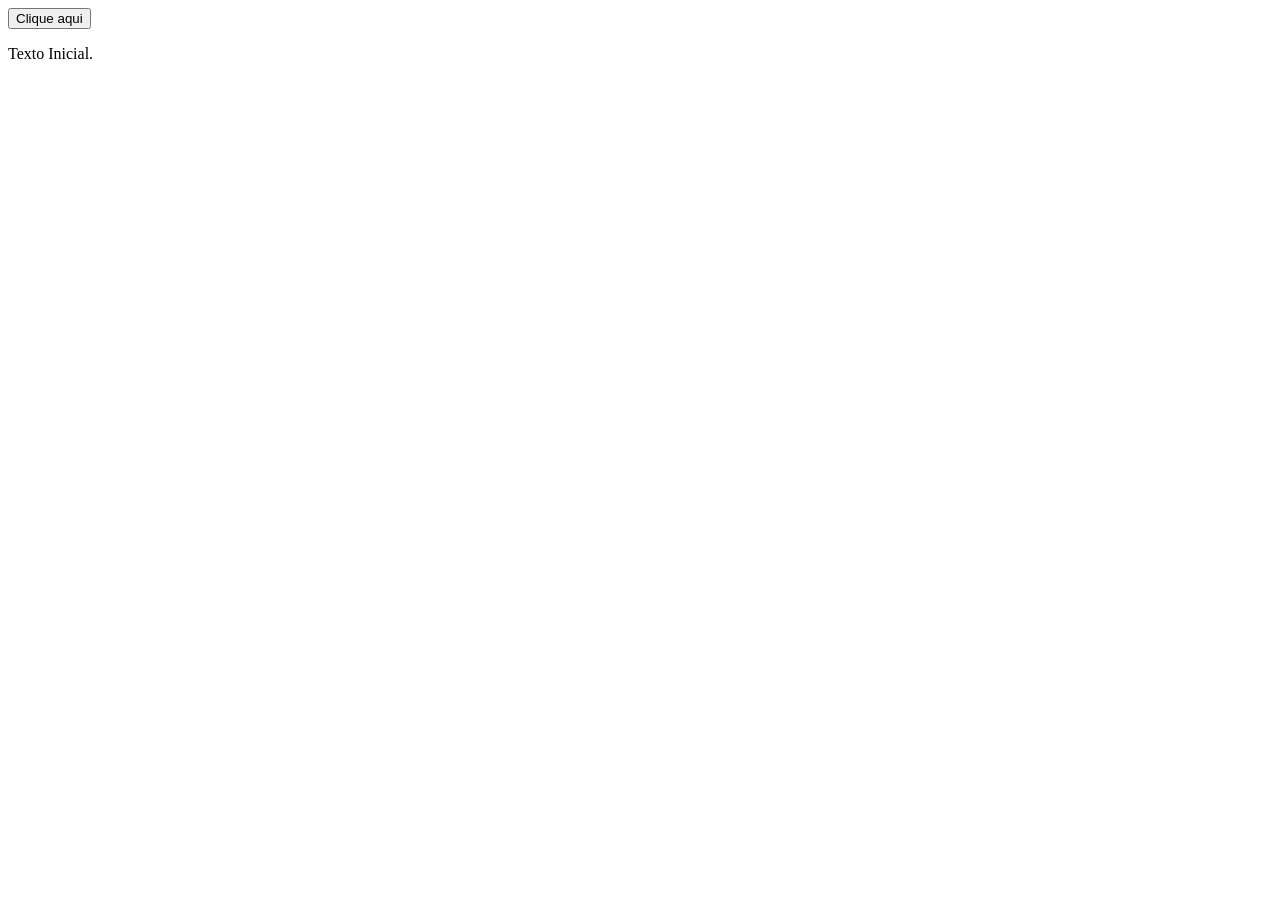
<file: ex1-manipulacao-dom/index.html>
<!DOCTYPE html>
<html lang="pt-br">
<head>
  <meta charset="UTF-8">
  <meta name="viewport" content="width=device-width, initial-scale=1.0">
  <title>Exercício 1: Manipulação do DOM</title>
</head>
<body>
  <!-- Botão que será usado para interagir com o JavaScript -->

  <!-- 1ª Digitação (Aqui) -->
  <button id="myButton">Clique aqui</button><!-- Parágrafo que será modificado pelo JavaScript -->

  <!-- 2ª Digitação (Aqui) -->
  <p id="myText">Texto Inicial.</p>
  <!-- Inclui o arquivo JavaScript -->
  <script src="script.js"></script>
</body>
</html>
</file>
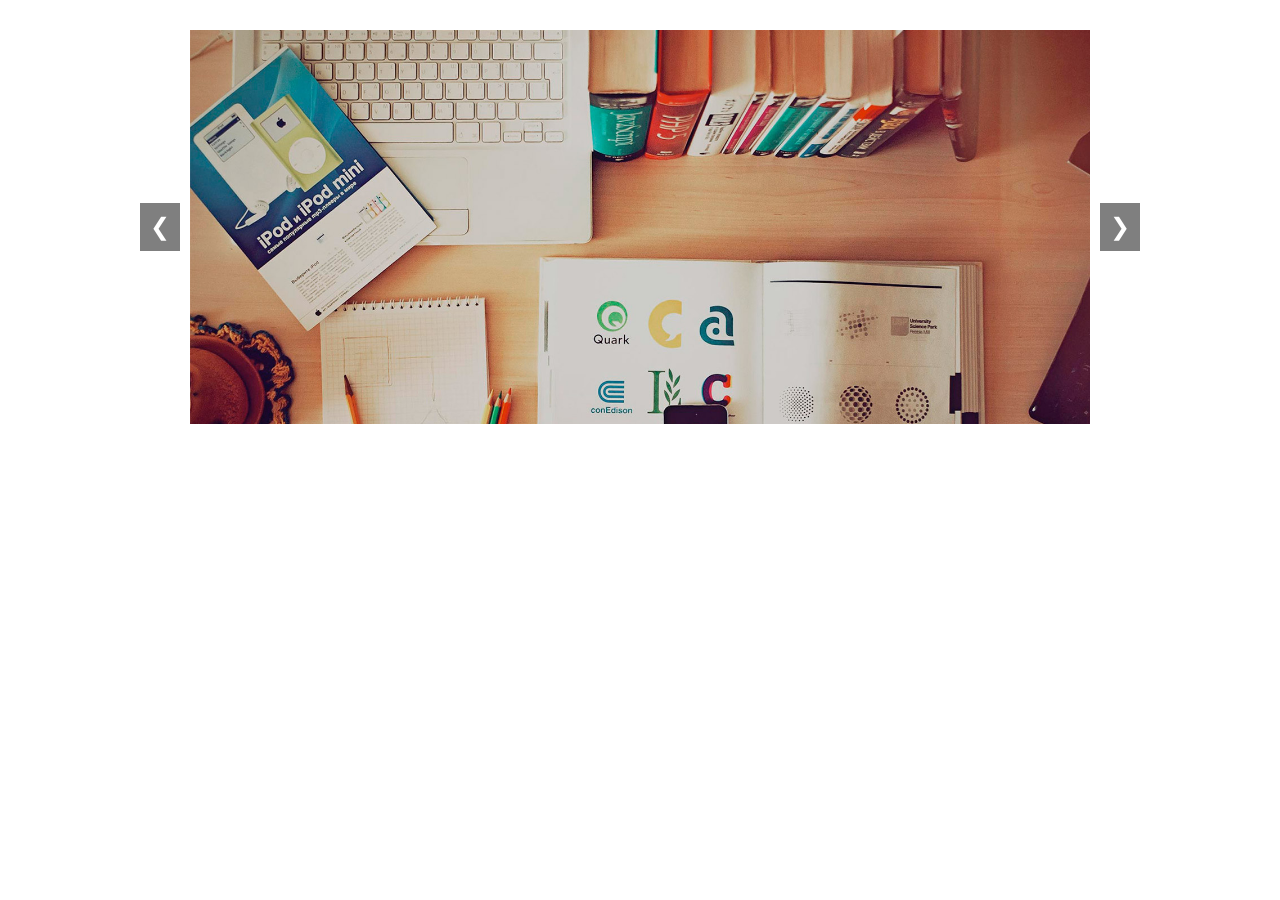
<file: ex11-carrossel/index.html>
<!DOCTYPE html>
<html lang="pt-br">
<head>
  <meta charset="UTF-8">
  <meta name="viewport" content="width=device-width, initial-scale=1.0">
  <title>Carrossel de Imagens</title>
  <!-- Importa o arquivo CSS personalizado -->
  <link rel="stylesheet" href="styles.css">
</head>
<body>
  <!-- Container do carrossel -->
  <div class="carousel-container">
    <!-- Slides do carrossel -->
    <div class="carousel-slides">
      <!-- Slide 1 (ativo por padrão) -->
      <div class="carousel-slide active">
        <img src="assets/slide1.jpg" alt="Imagem 1">
      </div>
      <!-- Slide 2 -->
      <div class="carousel-slide">
        <img src="assets/slide2.jpg" alt="Imagem 2">
      </div>
      <!-- Slide 3 -->
      <div class="carousel-slide">
        <img src="assets/slide3.jpg" alt="Imagem 3">
      </div>
    </div>

    <!-- Botões de navegação -->
    <button class="carousel-button prev">&#10094;</button> <!-- Botão "Anterior" -->
    <button class="carousel-button next">&#10095;</button> <!-- Botão "Próximo" -->
  </div>

  <!-- Inclui o arquivo JavaScript -->
  <script src="script.js"></script>
</body>
</html>
</file>
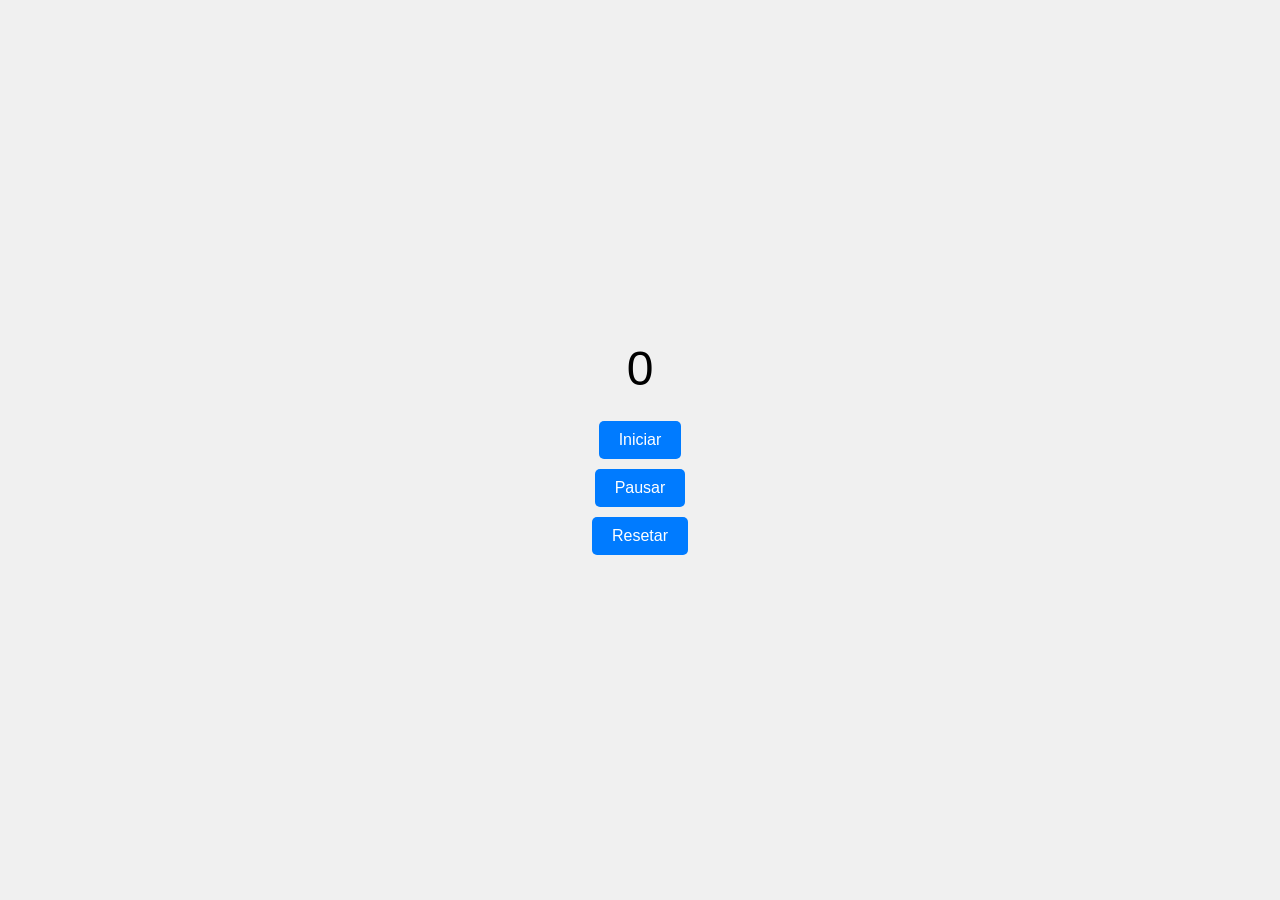
<file: ex11a-al-fazer-contador-(exercicio)/index.html>
<!DOCTYPE html>
<html lang="pt-br">
<head>
  <meta charset="UTF-8">
  <meta name="viewport" content="width=device-width, initial-scale=1.0">
  <title>Exercício 11a: Temporizador</title>
  <style>
    body {
      display: flex;
      flex-direction: column;
      align-items: center;
      justify-content: center;
      height: 100vh;
      margin: 0;
      font-family: Arial, sans-serif;
      background-color: #f0f0f0;
    }

    #timer {
      font-size: 3rem;
      margin-bottom: 20px;
    }

    button {
      margin: 5px;
      padding: 10px 20px;
      font-size: 1rem;
      cursor: pointer;
      border: none;
      border-radius: 5px;
      background-color: #007bff;
      color: white;
    }

    button:hover {
      background-color: #0056b3;
    }
  </style>
</head>
<body>
  <!-- Temporizador -->
  <div id="timer">0</div>

  <!-- Botões de controle -->
  <button id="startButton">Iniciar</button>
  <button id="pauseButton">Pausar</button>
  <button id="resetButton">Resetar</button>

  <!-- Script JavaScript embutido na página -->
  <script>


    // 1ª Digitação (Resolva aqui o exercício)
    const startButton = document.querySelector('#startButton'); //Declarado variáveis
    const pauseButton = document.querySelector('#pauseButton');
    const resetButton = document.querySelector('#resetButton');
    
    let value = 0;                 //Declarado variáveis
    let intervalo = null;


    // 1. BOTÃO DE START
    startButton.addEventListener('click', () => {  // Evento de escuta
    intervalo = setInterval(() => { // Um intervalo de tempo para executar o bloco de código
        value += 1;                 // Igual o primeiro contador, ele adiciona +1
        timer.textContent = value;  // Mostra na tela o +1 atualizando a contagem 
    }, 1000);                       // O compasso entre cada segundo adicional
    
    })

    // 2. O BOTÃO PAUSE
    pauseButton.addEventListener('click', () => {
    // O clearInterval "desliga" o motor 
    clearInterval(intervalo);
    });

    // 3. O BOTÃO RESET
    resetButton.addEventListener('click', () => {
    clearInterval(intervalo); // Para o timer se estiver rodando
    value = 0;                // Zera o dado na memória
    timer.textContent = value; // Zera o visual na tela
    });
  </script>

</body>
</html>
</file>
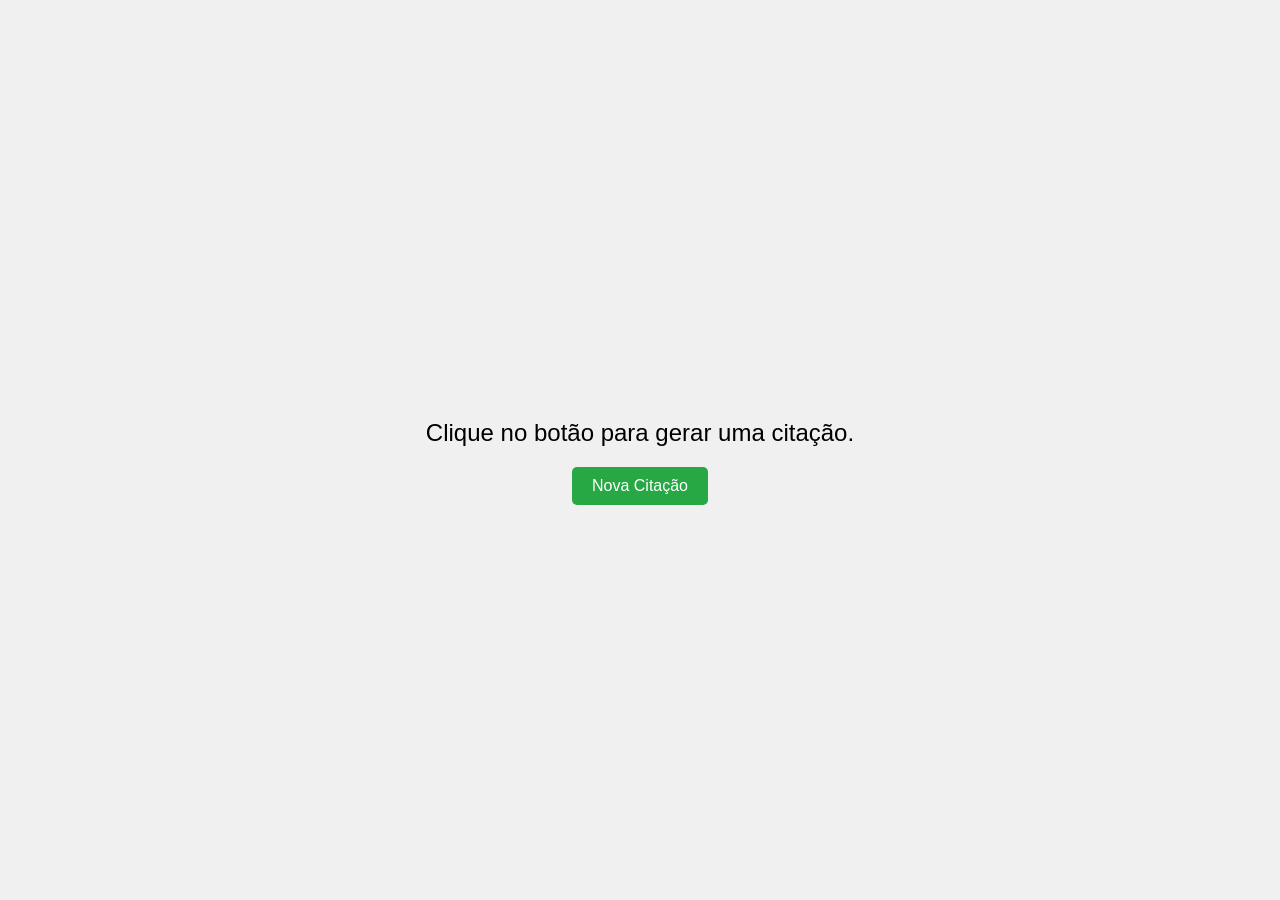
<file: ex11b-al-fazer-contador-(exercicio)/index.html>
<!DOCTYPE html>
<html lang="pt-br">
<head>
  <meta charset="UTF-8">
  <meta name="viewport" content="width=device-width, initial-scale=1.0">
  <title>Exercício 11b: Gerador de Citações</title>
  <style>
    body {
      display: flex;
      flex-direction: column;
      align-items: center;
      justify-content: center;
      height: 100vh;
      margin: 0;
      font-family: Arial, sans-serif;
      background-color: #f0f0f0;
    }

    #quote {
      font-size: 1.5rem;
      margin-bottom: 20px;
      text-align: center;
      max-width: 600px;
    }

    button {
      padding: 10px 20px;
      font-size: 1rem;
      cursor: pointer;
      border: none;
      border-radius: 5px;
      background-color: #28a745;
      color: white;
    }

    button:hover {
      background-color: #218838;
    }
  </style>
</head>
<body>
  <!-- Parágrafo para exibir a citação -->
  <p id="quote">Clique no botão para gerar uma citação.</p>

  <!-- Botão para gerar uma nova citação -->
  <button id="newQuoteButton">Nova Citação</button>

  <!-- Script JavaScript embutido na página -->
  <script>
    // Array de citações
    const quotes = [
      "A vida é o que acontece enquanto você está ocupado fazendo outros planos. – John Lennon",
      "A simplicidade é o último grau de sofisticação. – Leonardo da Vinci",
      "O sucesso é a soma de pequenos esforços repetidos dia após dia. – Robert Collier",
      "Acredite que você pode e você já está no meio do caminho. – Theodore Roosevelt",
      "Não importa o quão devagar você vá, desde que você não pare. – Confúcio"
    ];

       // 1ª Digitação (Resolva aqui o exercício)
       const newQuoteButton = document.querySelector('#newQuoteButton'); // Variável

      newQuoteButton.addEventListener('click', () => {  // Evento de escuta
      
      const randomIndex = Math.floor(Math.random() * quotes.length);  // Foi realizado uma pesquisa para usar o comando Math.floor que gera um número decimal (0-1), multiplica pelo tamanho da lista e arredonda para baixo, assim aleatorizando a lista
      const randomQuote = quotes[randomIndex];

      
      document.getElementById('quote').innerText = randomQuote; // Processa o comando visualmente para o usuário
      
      })
       
  </script>
</body>
</html>
</file>
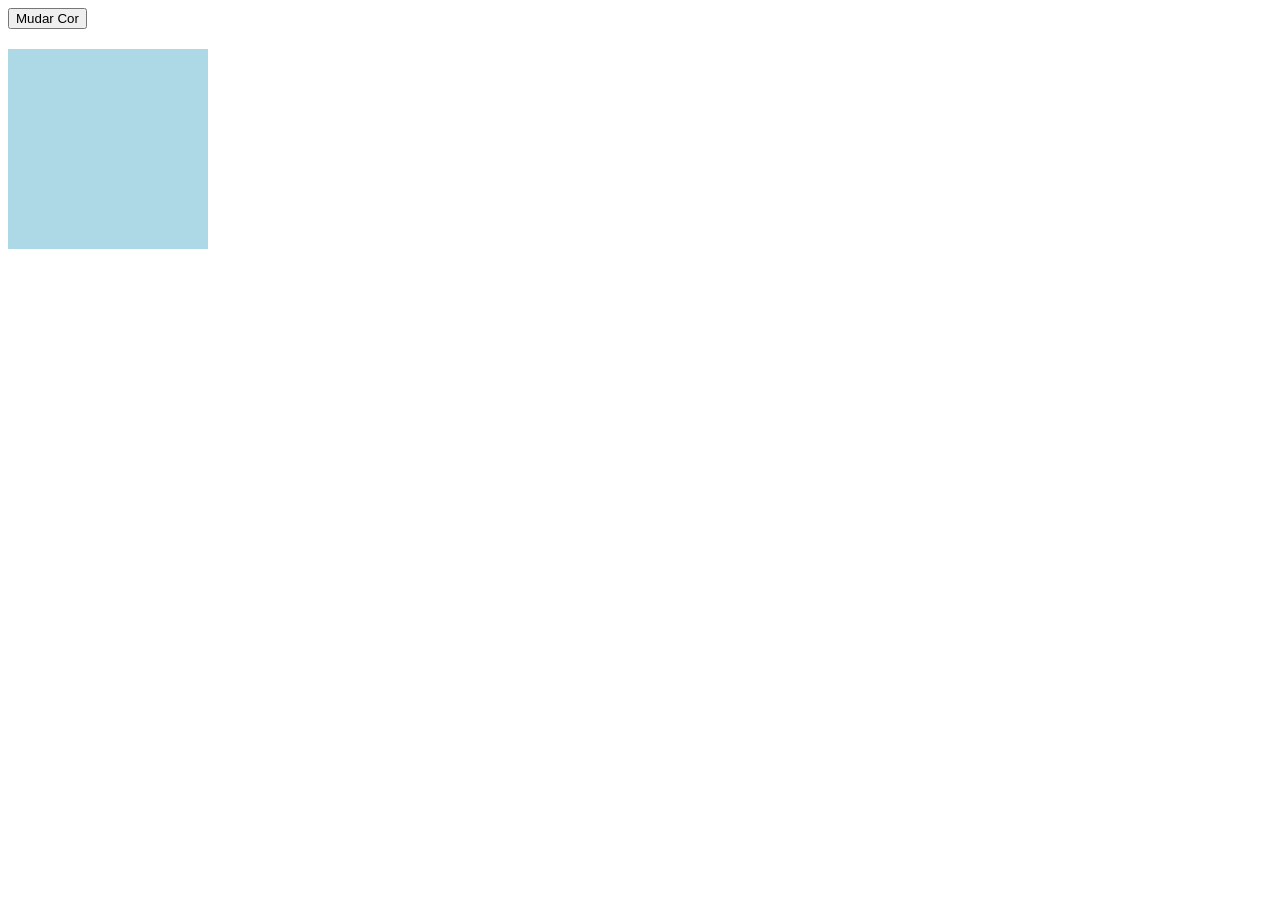
<file: ex2-alterar-estilos/index.html>
<!DOCTYPE html>
<html lang="pt-br">
<head>
  <meta charset="UTF-8">
  <meta name="viewport" content="width=device-width, initial-scale=1.0">
  <title>Exercício 2: Alternância de Estilos</title>
  <style>
    /* Define o estilo inicial da div */
    #myDiv {
      width: 200px;
      height: 200px;
      background-color: lightblue;
      margin-top: 20px;
    }
  </style>
</head>
<body>
  <!-- Botão que será usado para mudar a cor da div -->
  <button id="myButton">Mudar Cor</button>

  <!-- Div que terá sua cor de fundo alterada -->
  <div id="myDiv"></div>

  <!-- Script JavaScript embutido na página -->
  <script>
    // Seleciona o botão e a div pelo ID

    // 1ª Digitação (Aqui)
    const button = document.querySelector('#myButton');
    const div = document.querySelector('#myDiv');

    
    // Adiciona um evento de clique ao botão
    button.addEventListener('click', () => {
      // Verifica a cor atual da div e alterna entre lightblue e lightcoral
      if (div.style.backgroundColor === 'lightblue') {
        div.style.backgroundColor = 'lightcoral';
      } else {
        div.style.backgroundColor = 'lightblue';
      }
    });
      
  </script>
</body>
</html>
</file>
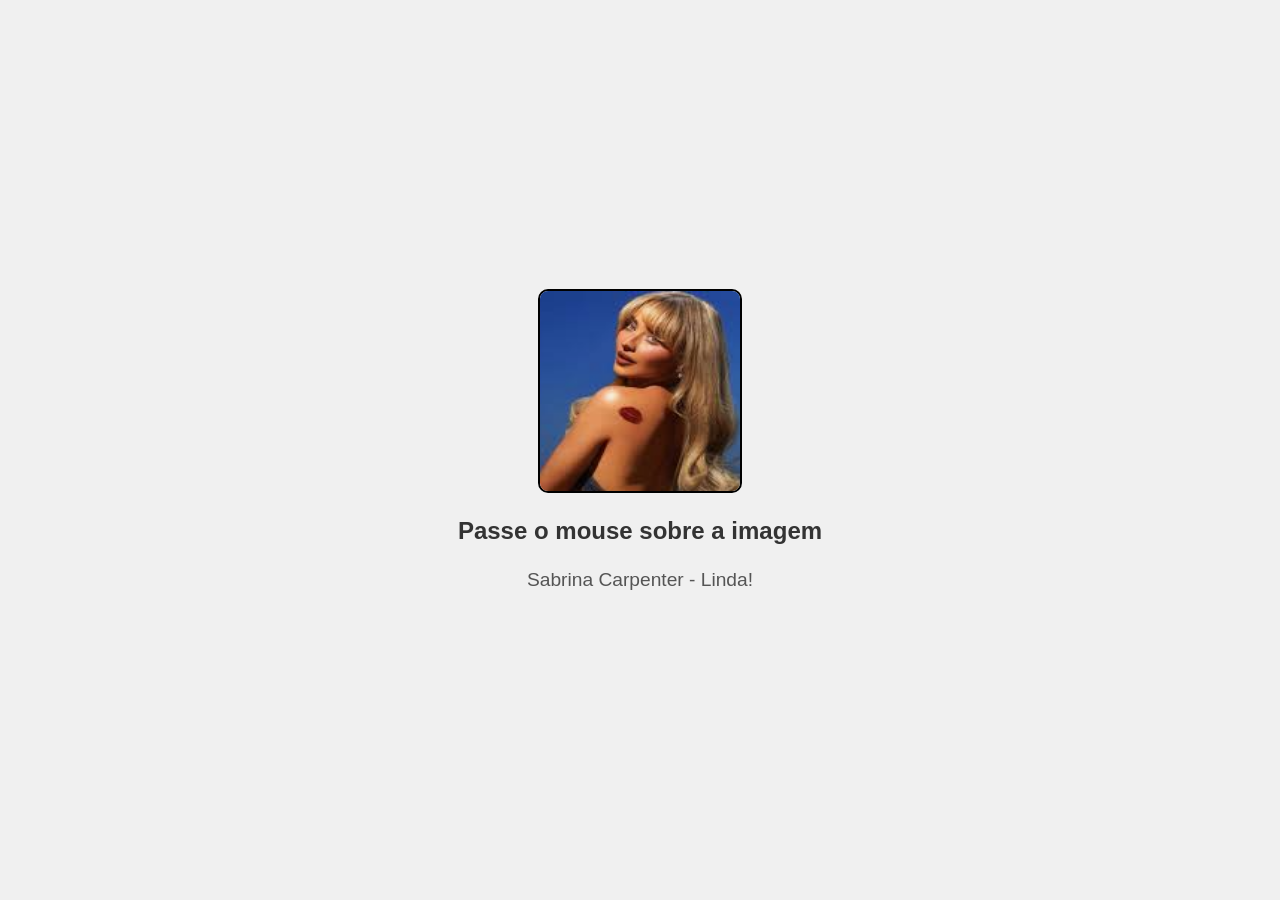
<file: ex5b-al-fazer-imagem-(exercicio)/index.html>
<!DOCTYPE html>
<html lang="pt-br">
<head>
  <meta charset="UTF-8">
  <meta name="viewport" content="width=device-width, initial-scale=1.0">
  <title>Exercício 5b: Troca de Imagem</title>
  <style>
    /* Estilo básico para centralizar a imagem e o texto */
    body {
      display: flex;
      flex-direction: column;
      align-items: center;
      justify-content: center;
      height: 100vh;
      margin: 0;
      font-family: Arial, sans-serif;
      background-color: #f0f0f0;
    }

    /* Contêiner para a imagem e o texto */
    .image-container {
      text-align: center;
    }

    /* Estilo da imagem */
    img {
      width: 200px; /* Largura fixa */
      height: 200px; /* Altura fixa */
      border: 2px solid black;
      border-radius: 10px; /* Borda arredondada */
      transition: transform 0.3s ease; /* Efeito de transição suave */
    }

    /* Efeito de escala ao passar o mouse */
    img:hover {
      transform: scale(1.05); /* Aumenta ligeiramente o tamanho */
    }

    /* Estilo do texto principal */
    #myText {
      margin-top: 20px;
      font-size: 1.5em;
      font-weight: bold;
      color: #333;
    }

    /* Estilo do texto adicional */
    .subtext {
      margin-top: 10px;
      font-size: 1.2em;
      color: #555;
    }
  </style>
</head>
<body>
  <!-- Contêiner para a imagem e o texto -->
  <div class="image-container">
    <!-- Imagem que será alterada -->
    <img id="myImage" src="image.png" alt="Imagem 1">

    <!-- Texto principal que será modificado -->
    <p id="myText">Passe o mouse sobre a imagem</p>

    <!-- Texto adicional -->
    <p class="subtext" id="subText">Sabrina Carpenter - Linda!</p>
  </div>

  <!-- Script JavaScript embutido na página -->
<script>
// Seleciona a imagem e os parágrafos pelo ID
const image = document.querySelector( '#myImage');
const text = document.querySelector( '#myText')
const subText = document.querySelector( '#subText')

// Define as URLs das imagens
const imageOriginal = 'image.png';
const imageAlternativa = 'image2.png';

// Adiciona um evento de "mouseover" (quando o mouse passa sobre a imagem)
image.addEventListener('mouseover', () => {
  // Altera a imagem para a alternativa
  image.src = imageAlternativa;
  // Altera o texto principal
  text.textContent = 'Imagem alterada!';
  // Altera o texto adicional
  subText.textContent = 'Doja Cat - Litte cat!';
});

// Adiciona um evento de "mouseout" (quando o mouse sai da imagem)
  image.addEventListener('mouseout', () => {
  // Altera a imagem para a original
  image.src = imageOriginal;
  // Altera o texto principal
  text.textContent = 'Passe o mouse sobre a imagem';
  // Altera o texto adicional
  subText.textContent = 'Sabrina Carpenter - Linda!';
});

  </script>
</body>
</html>
</file>
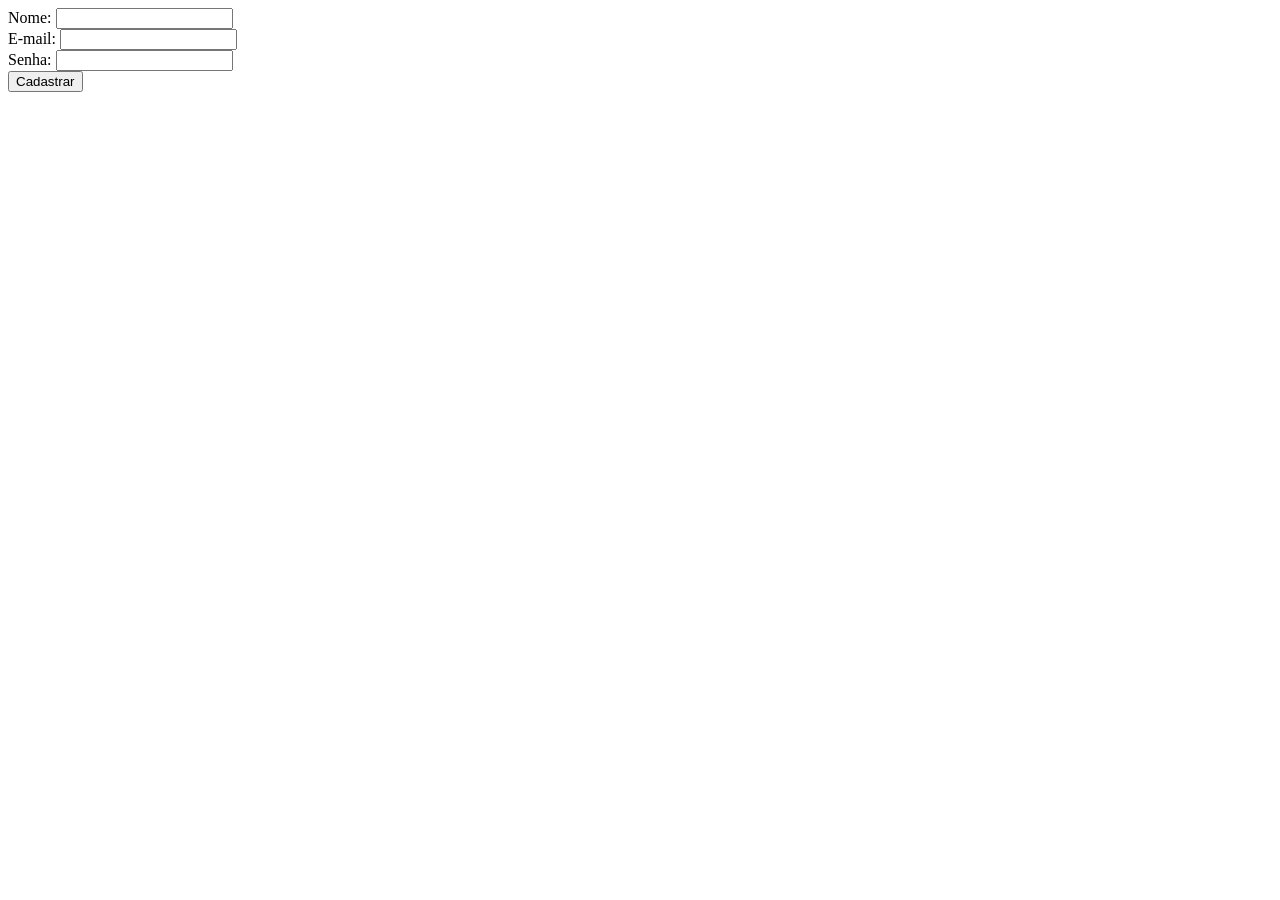
<file: ex7-validacao-formularios/index.html>
<!DOCTYPE html>
<html lang="pt-br">
<head>
  <meta charset="UTF-8">
  <meta name="viewport" content="width=device-width, initial-scale=1.0">
  <title>Validação de Formulário</title>
  <style>
    /* Estilo para mensagens de erro */
    .error {
      color: red; /* Cor do texto */
      font-size: 0.9rem; /* Tamanho da fonte */
    }
  </style>
</head>
<body>
  <!-- Formulário de cadastro -->
  <form id="signupForm">
    <div>
      <label for="name">Nome:</label>
      <input type="text" id="name" name="name">
      <!-- Span para exibir mensagem de erro do nome -->
      <span class="error" id="nameError"></span>
    </div>
    <div>
      <label for="email">E-mail:</label>
      <input type="email" id="email" name="email">
      <!-- Span para exibir mensagem de erro do e-mail -->
      <span class="error" id="emailError"></span>
    </div>
    <div>
      <label for="password">Senha:</label>
      <input type="password" id="password" name="password">
      <!-- Span para exibir mensagem de erro da senha -->
      <span class="error" id="passwordError"></span>
    </div>
    <!-- Botão de envio do formulário -->
    <button type="submit">Cadastrar</button>
  </form>

  <!-- Script JavaScript embutido na página -->
  <script>
    // Seleciona o formulário pelo ID
    const form = document.querySelector('#signupForm');

    // Adiciona um evento de submit ao formulário (event.preventDefault)
    form.addEventListener('submit', (event) => {

    // 1ª Digitação (Aqui)

      // Impede o envio padrão do formulário
      event.preventDefault();

      // O evento padrão de um formulário é enviar seus dados ao servidor e recarregar a página. O uso de event.preventDefault() bloqueia esse comportamento, permitindo validar os campos e controlar como os dados serão enviados.

      // Obtém os valores dos campos e remove espaços em branco
      const name = form.name.value.trim();
      const email = form.email.value.trim();
      const password = form.password.value.trim();

      // Variável para controlar se o formulário é válido
      let isValid = true;

      // Validação do nome
      if (name === '') {
        document.querySelector('#nameError').textContent = 'Nome é obrigatório.';
        isValid = false; // Formulário inválido
      } else {
        document.querySelector('#nameError').textContent = ''; // Limpa a mensagem de erro
      }

      // Validação do e-mail
      if (email === '' || !email.includes('@')) {
        document.querySelector('#emailError').textContent = 'E-mail inválido.';
        isValid = false; // Formulário inválido
      } else {
        document.querySelector('#emailError').textContent = ''; // Limpa a mensagem de erro
      }

      // Validação da senha
      if (password.length < 6) {
        document.querySelector('#passwordError').textContent = 'Senha deve ter pelo menos 6 caracteres.';
        isValid = false; // Formulário inválido
      } else {
        document.querySelector('#passwordError').textContent = ''; // Limpa a mensagem de erro
      }

      // Se o formulário for válido, exibe uma mensagem e reseta os campos
      if(isValid) {
        alert('Cadastro realizado com sucesso!')
        form.reset();
      }
      });
  </script>
</body>
</html>
</file>
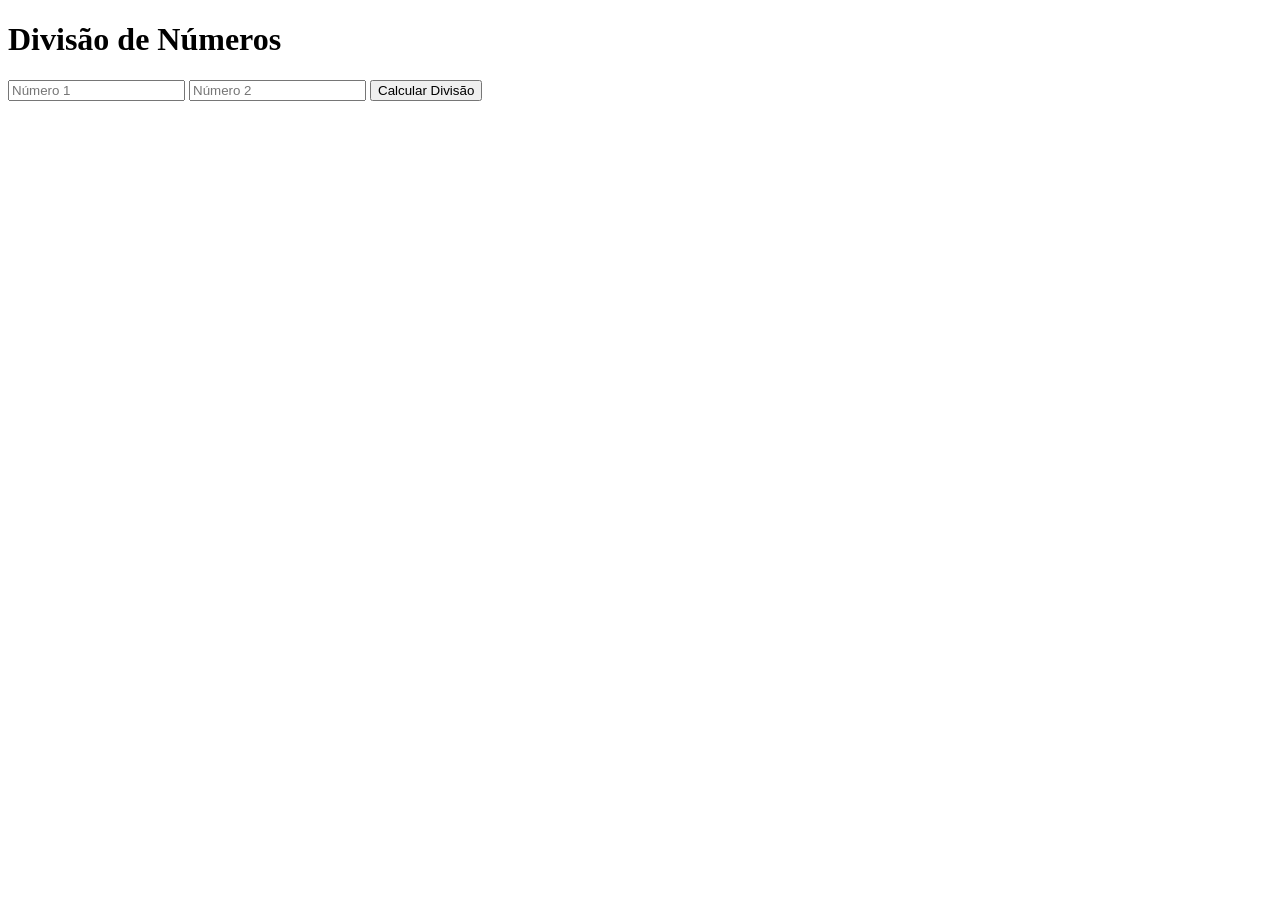
<file: ex8-tratamento-erros/index.html>
<!DOCTYPE html>
<html lang="pt-BR">
<head>
  <meta charset="UTF-8">
  <meta name="viewport" content="width=device-width, initial-scale=1.0">
  <title>Exercício 1: Try/Catch e Debugging</title>
</head>
<body>
  <!-- Título da página -->
  <h1>Divisão de Números</h1>

  <!-- Campos de entrada para os números -->
  <input type="number" id="num1" placeholder="Número 1">
  <input type="number" id="num2" placeholder="Número 2">

  <!-- Botão para calcular a divisão -->
  <button id="calculate">Calcular Divisão</button>

  <!-- Parágrafo para exibir o resultado ou mensagens de erro -->
  <p id="result"></p>

  <!-- Inclui o arquivo JavaScript -->
  <script src="script.js"></script>
</body>
</html>
</file>
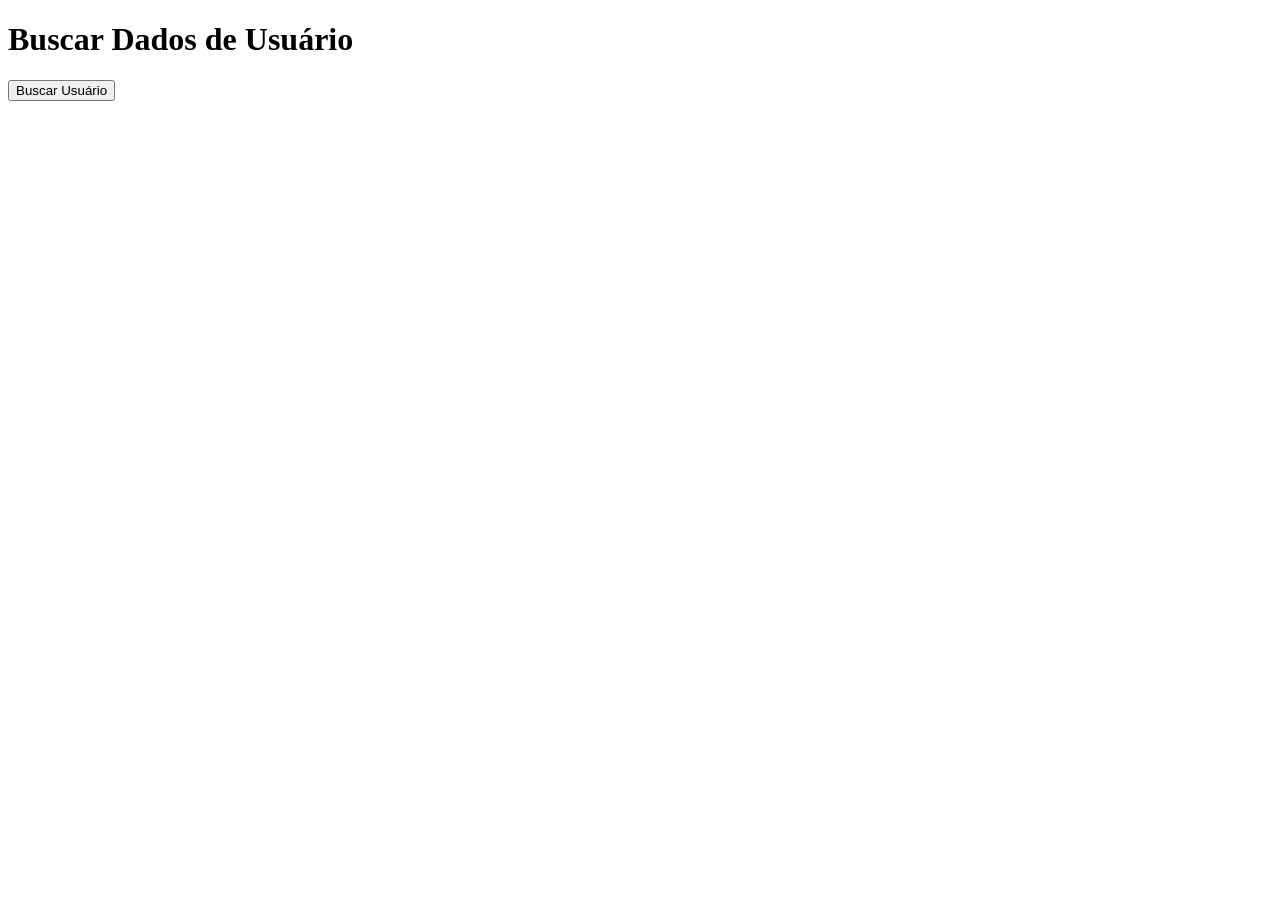
<file: ex9-buscar-async-await/index.html>
<!DOCTYPE html>
<html lang="pt-BR">
<head>
  <meta charset="UTF-8">
  <meta name="viewport" content="width=device-width, initial-scale=1.0">
  <title>Exercício 2: Async/Await</title>
</head>
<body>
  <!-- Título da página -->
  <h1>Buscar Dados de Usuário</h1>

  <!-- Botão para buscar dados do usuário -->
  <button id="fetchUser">Buscar Usuário</button>

  <!-- Div onde os dados do usuário serão exibidos -->
  <div id="userData"></div>

  <!-- Inclui o arquivo JavaScript -->
  <script src="script.js"></script>
</body>
</html>
</file>
<file: ex11-carrossel/styles.css>
/* styles.css */
/* Reset básico para remover margens e paddings padrão */
* {
  margin: 0;
  padding: 0;
  box-sizing: border-box;
}

/* Define a fonte padrão para o corpo da página */
body {
  font-family: Arial, sans-serif;
}

/* Container do carrossel */
.carousel-container {
  position: relative; /* Permite posicionar os botões dentro do container */
  max-width: 1000px; /* Largura máxima do carrossel */
  margin: 0 auto; /* Centraliza o carrossel na página */
  margin-top: 30px; /* Espaçamento superior */
  overflow: hidden; /* Esconde o conteúdo que ultrapassa o container */
  padding: 0 50px; /* Espaço para os botões de navegação */
}

/* Slides do carrossel */
.carousel-slides {
  display: flex; /* Exibe os slides em linha */
  transition: transform 0.5s ease-in-out; /* Animação de transição entre slides */
}

/* Estilo de cada slide */
.carousel-slide {
  min-width: 100%; /* Cada slide ocupa 100% do container */
  box-sizing: border-box;
  display: none; /* Esconde todos os slides por padrão */
}

/* Slide ativo (visível) */
.carousel-slide.active {
  display: block; /* Exibe o slide ativo */
}

/* Estilo das imagens dentro dos slides */
.carousel-slide img {
  width: 100%; /* Faz a imagem ocupar 100% do slide */
  display: block;
}

/* Estilo dos botões de navegação */
.carousel-button {
  position: absolute; /* Posiciona os botões dentro do container */
  top: 50%; /* Alinha verticalmente ao centro */
  transform: translateY(-50%); /* Ajusta o posicionamento vertical */
  background-color: rgba(0, 0, 0, 0.5); /* Fundo semi-transparente */
  color: white; /* Cor do ícone */
  border: none; /* Remove a borda */
  padding: 10px; /* Espaçamento interno */
  cursor: pointer; /* Muda o cursor para pointer */
  font-size: 1.5rem; /* Tamanho do ícone */
  z-index: 1000; /* Garante que os botões fiquem acima das imagens */
}

/* Botão "Anterior" */
.carousel-button.prev {
  left: 0; /* Posiciona o botão à esquerda do container */
}

/* Botão "Próximo" */
.carousel-button.next {
  right: 0; /* Posiciona o botão à direita do container */
}
</file>
